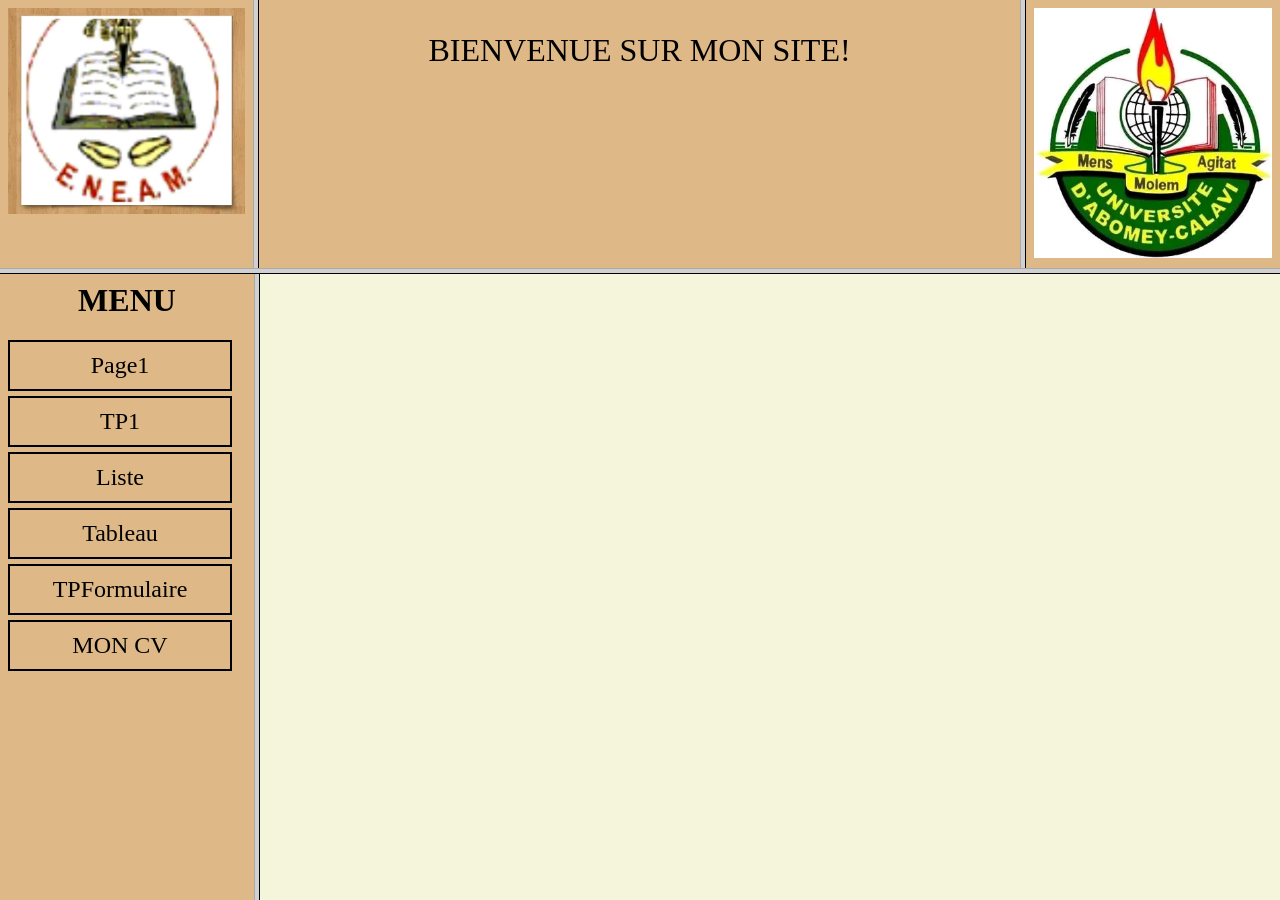
<file: index.html>
<html>
    <head>
    </head>
    <frameset rows="30%,70%">
       <frameset cols="20%,60%,20%">
         <frame src="pg4.html" style="background-color: burlywood;"/>
         <frame src="pg2.html" style="background-color: burlywood;"/>
         <frame src="pg3.html" style="background-color: burlywood;"/>
       </frameset>
        <frameset cols="20%,80%">
            <frame src="menu.html" style="background-color: burlywood"/>
            <frame id="F3" name="F3" style="background-color: #F5F5DC;"/>
        </frameset>
    </frameset>
</html>
</file>
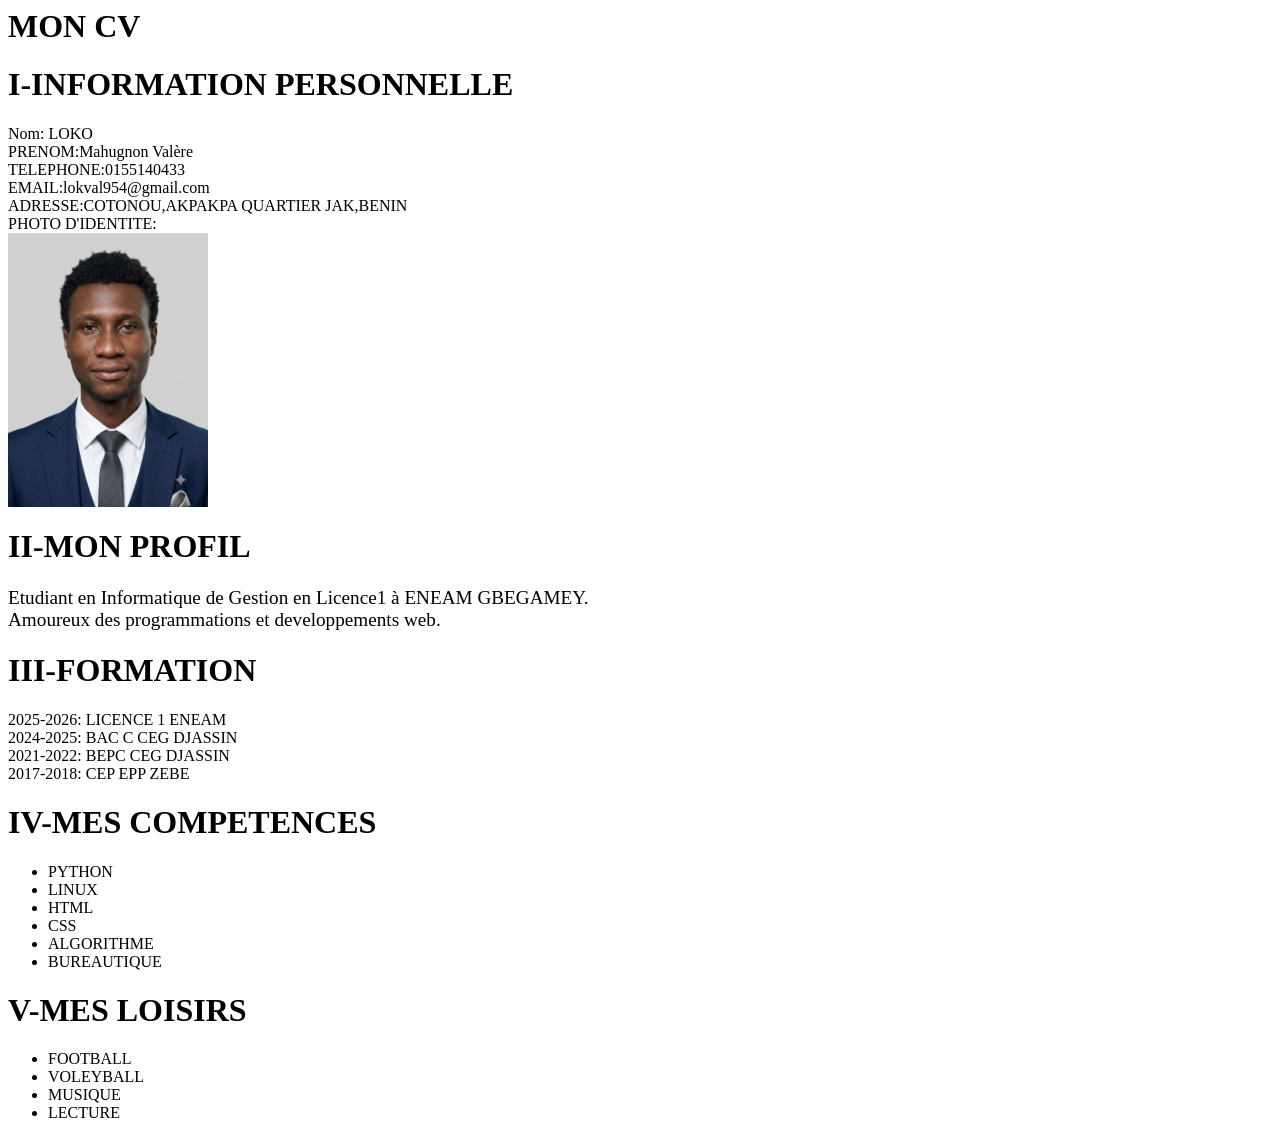
<file: cv.html>
<html>
    <head>
        <h1>MON CV</h1>
        <style>
            img{width: 200px;;}
        </style>
    </head>
    <body>
        <h1>I-INFORMATION PERSONNELLE</h1>
        <p>
            Nom: LOKO <br/>
            PRENOM:Mahugnon Valère <br/>
            TELEPHONE:0155140433 <br/>
            EMAIL:lokval954@gmail.com <br/>
            ADRESSE:COTONOU,AKPAKPA QUARTIER JAK,BENIN <br/>
            PHOTO D'IDENTITE: <br/>
            <img src="valboy.png" alt="Valère">
        </p>
        <h1>II-MON PROFIL</h1>
        <P style="font-size: larger;">Etudiant en Informatique de Gestion en Licence1 à ENEAM GBEGAMEY. <br/>
           Amoureux des programmations et developpements web.</P>
        <h1>III-FORMATION</h1>
        <P>2025-2026: LICENCE 1 ENEAM <br/>
            2024-2025: BAC C CEG DJASSIN <br/>
            2021-2022: BEPC CEG DJASSIN <br/>
            2017-2018: CEP  EPP ZEBE  <br/>
        </P>
        <h1>IV-MES COMPETENCES</h1>
        <ul>
            <li>PYTHON</li>
            <li>LINUX</li>
            <li>HTML</li>
            <li>CSS</li>
            <li>ALGORITHME</li>
            <li>BUREAUTIQUE</li>
        </ul>
          <h1>V-MES LOISIRS</h1>
          <ul>
            <li>FOOTBALL</li>
            <li>VOLEYBALL</li>
            <li>MUSIQUE</li>
            <li>LECTURE</li>
        </ul>
    </body>
</html>
</file>
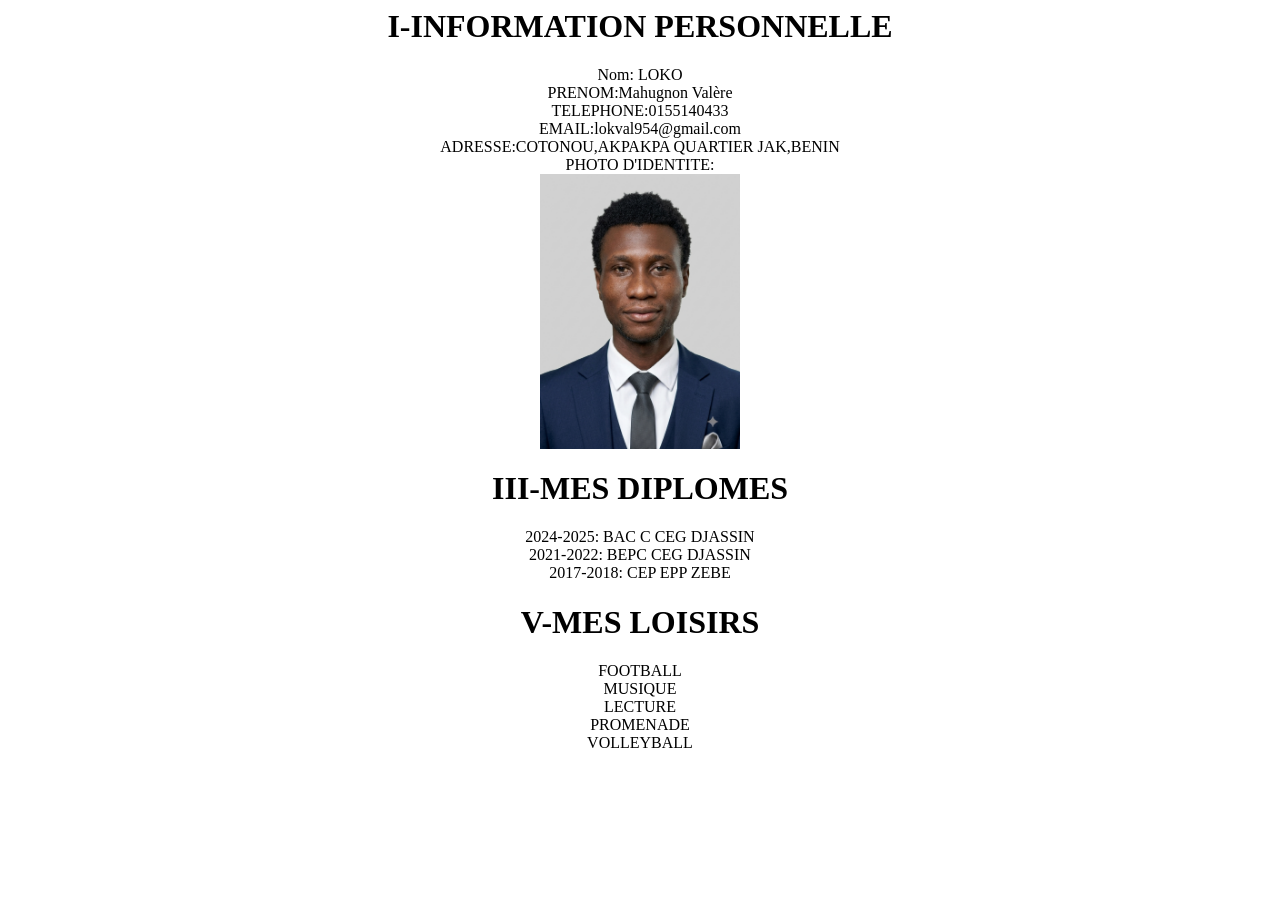
<file: CV2.html>
<html>
    <head>
        <style>
            h1,p{text-align: center;}
            img{width: 200px;;}
        </style>
    </head>
    <body>
            <h1>I-INFORMATION PERSONNELLE</h1>
        <p>
            Nom: LOKO <br/>
            PRENOM:Mahugnon Valère <br/>
            TELEPHONE:0155140433 <br/>
            EMAIL:lokval954@gmail.com <br/>
            ADRESSE:COTONOU,AKPAKPA QUARTIER JAK,BENIN <br/>
            PHOTO D'IDENTITE: <br/>
             <img src="valboy.png" alt="Valère">
        </p>
        <h1>III-MES DIPLOMES</h1>
        <p>
            2024-2025: BAC C CEG DJASSIN <br/>
            2021-2022: BEPC CEG DJASSIN <br/>
            2017-2018: CEP  EPP ZEBE  <br/>
        </p>
               <h1>V-MES LOISIRS</h1>
               <p>
                FOOTBALL <br>
                MUSIQUE <br>
                LECTURE <br>
                PROMENADE <br>
                VOLLEYBALL
               </p>
    </body>
</html>
</file>
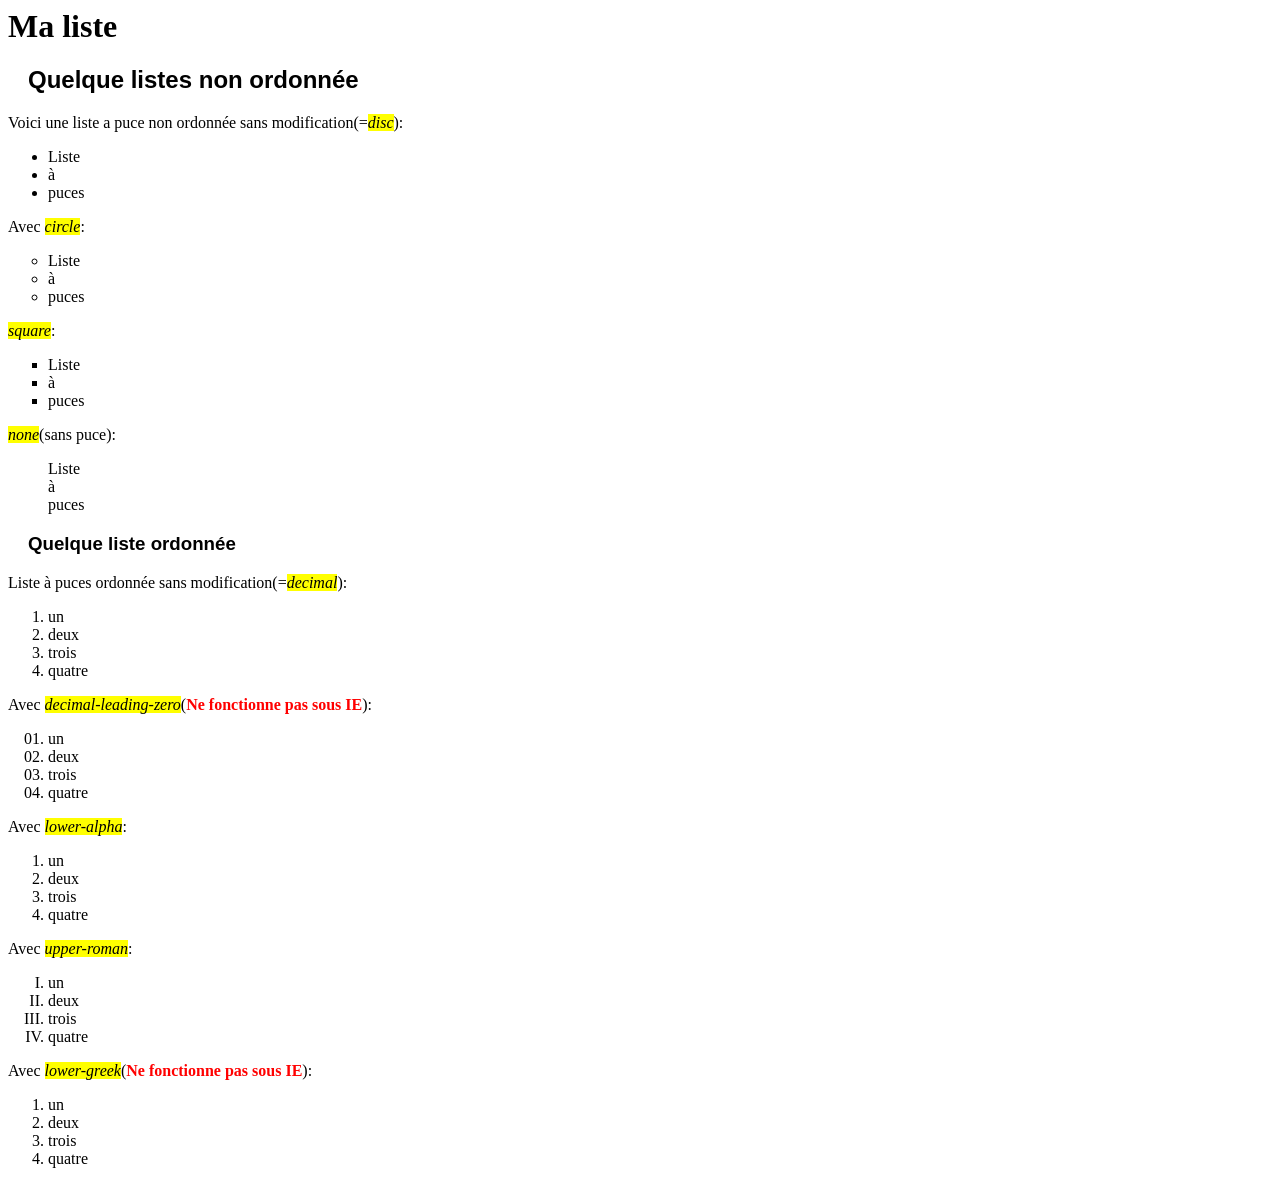
<file: liste.html>
<html>
    <head>
        <h1>Ma liste</h1>
        <link rel="stylesheet" href="liste.css">
    </head>
    <body>
        <h2>Quelque listes non ordonnée</h2>
        <p>Voici une liste a puce non ordonnée sans modification(=<em>disc</em>):</p>
        <ul>
            <li>Liste</li>
            <li>à</li>
            <li>puces</li>
        </ul>
        <p>Avec <em>circle</em>:</p>
        <ul class="cercle">
            <li>Liste</li>
            <li>à</li>
            <li>puces</li>
        </ul>
        <p><em>square</em>:</p>
        <ul class="carré">
            <li>Liste</li>
            <li>à</li>
            <li>puces</li>
        </ul>
        <p><em>none</em>(sans puce):</p>
        <ul class="rien">
            <li>Liste</li>
            <li>à</li>
            <li>puces</li>
        </ul>
        <h3>Quelque liste ordonnée</h3>
        <p>Liste à puces ordonnée sans modification(=<em>decimal</em>):</p>
        <ol>
            <li>un</li>
            <li>deux</li>
            <li>trois</li>
            <li>quatre</li>
        </ol>
        <p>Avec <em>decimal-leading-zero</em>(<strong>Ne fonctionne pas sous IE</strong>):</p>
        <ol class="commence_a_zero">
             <li>un</li>
            <li>deux</li>
            <li>trois</li>
            <li>quatre</li>
        </ol>
        <p>Avec <em>lower-alpha</em>:</p>
        <ol class="lettre minuscules">
            <li>un</li>
            <li>deux</li>
            <li>trois</li>
            <li>quatre</li> 
        </ol>
        <p>Avec <em>upper-roman</em>:</p>
        <ol class="chiffre_romains">
             <li>un</li>
            <li>deux</li>
            <li>trois</li>
            <li>quatre</li>
        </ol>
        <p>Avec <em>lower-greek</em>(<strong>Ne fonctionne pas sous IE</strong>):</p>
        <ol class="lettres_grecques">
             <li>un</li>
            <li>deux</li>
            <li>trois</li>
            <li>quatre</li>
        </ol>
    </body>
</html>
</file>
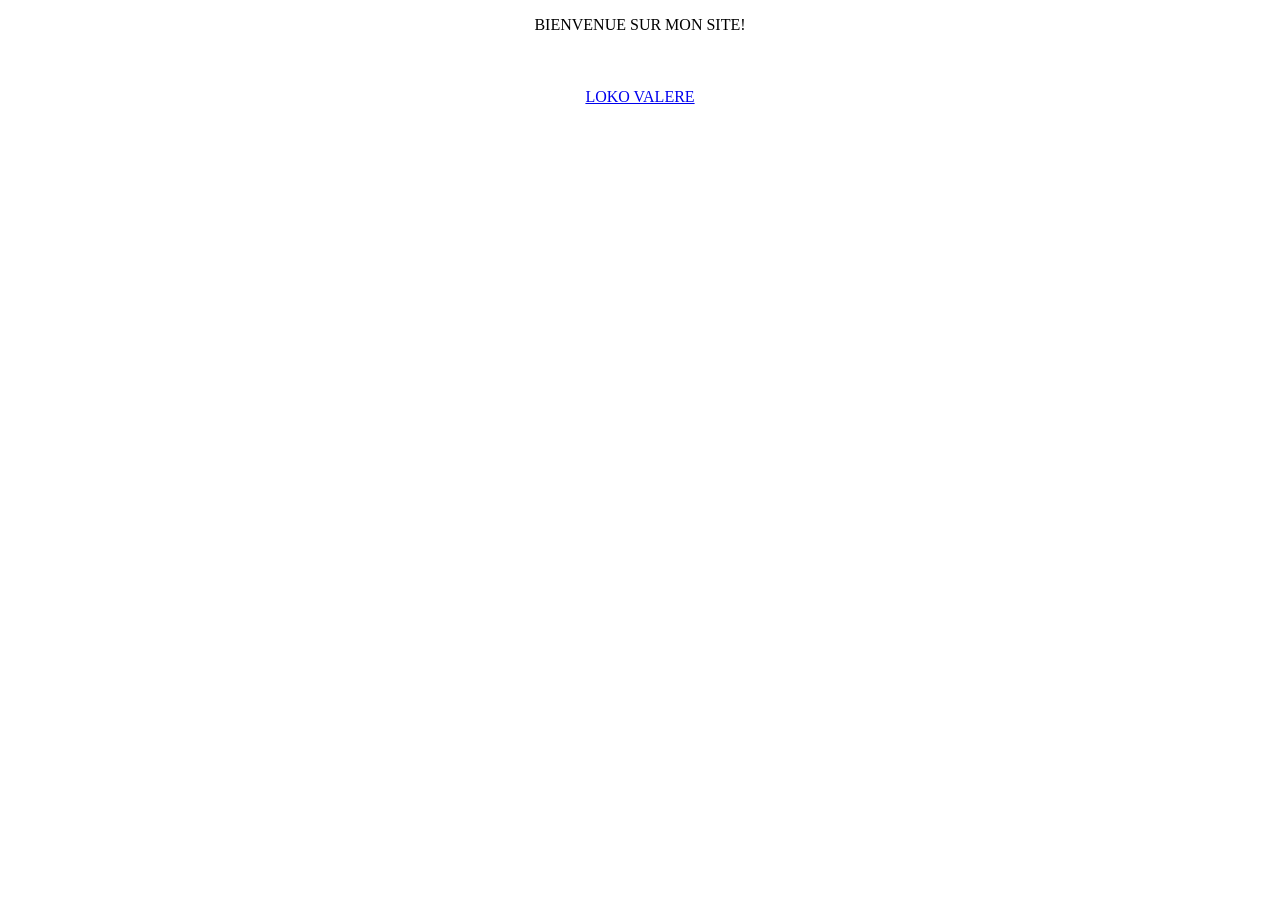
<file: LOG.html>
<!DOCTYPE html>
<html lang="en">
<head>
    <meta charset="UTF-8">
    <meta name="viewport" content="width=device-width, initial-scale=1.0">
    <title>Document</title>
</head>
<body>
    <p style="color: black;text-align:center;">BIENVENUE SUR MON SITE! <br><br><br><br>
        <a href="lois.html" target="F4">LOKO VALERE</a></p>
</body>
</html>
</file>
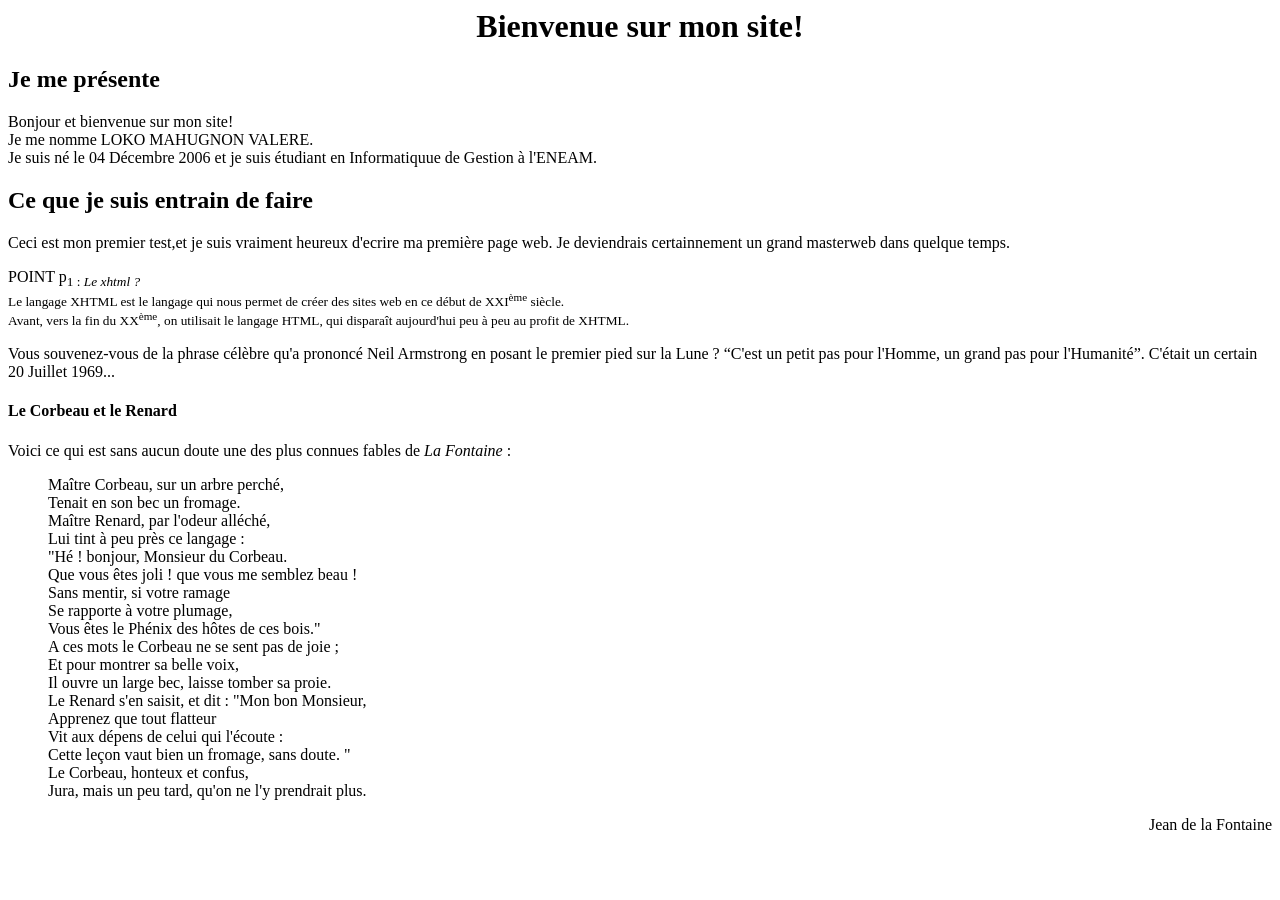
<file: pg1.html>
<html>
    <head>
        <h1 style="text-align: center;">Bienvenue sur mon site!</h1>
    </head>
    <body>
        <h2>Je me présente</h2>
        <p>Bonjour et bienvenue sur mon site!<br/> Je me nomme LOKO MAHUGNON VALERE.<br/> Je suis né le 04 Décembre 2006 et je suis étudiant en Informatiquue de Gestion à l'ENEAM.</p>
            <h2>Ce que je suis entrain de faire</h2>
        <p>Ceci est mon premier test,et je suis vraiment heureux d'ecrire ma première page web.
            Je deviendrais certainnement un grand masterweb dans quelque temps.
        </p>
        <p>
         POINT p<sub>1</sup> : <em> Le xhtml ?</em><br />
          Le langage XHTML est le langage qui nous permet de créer des sites web en ce début de
          XXI<sup>ème</sup> siècle.<br />
            Avant, vers la fin du XX<sup>ème</sup>, on utilisait le langage HTML, qui disparaît aujourd'hui peu à 
            peu au profit de XHTML.
 <p>Vous souvenez-vous de la phrase célèbre qu'a prononcé Neil Armstrong en posant le premier pied
sur la Lune ? <q>C'est un petit pas pour l'Homme, un grand pas pour l'Humanité</q>. C'était un certain
20 Juillet 1969...</p>
<h4>Le Corbeau et le Renard</h4>
<p>Voici ce qui est sans aucun doute une des plus connues fables de <em>La Fontaine</em>
:</p>
<blockquote>
<p>
Maître Corbeau, sur un arbre perché,<br /> 
Tenait en son bec un fromage.<br />
Maître Renard, par l'odeur alléché,<br />
Lui tint à peu près ce langage :<br />
"Hé ! bonjour, Monsieur du Corbeau.<br />
Que vous êtes joli ! que vous me semblez beau !<br /> 
Sans mentir, si votre ramage<br />
Se rapporte à votre plumage,<br />
Vous êtes le Phénix des hôtes de ces bois."<br />
A ces mots le Corbeau ne se sent pas de joie ;<br /> 
Et pour montrer sa belle voix,<br />
Il ouvre un large bec, laisse tomber sa proie.<br />
Le Renard s'en saisit, et dit : "Mon bon Monsieur,<br /> 
Apprenez que tout flatteur<br />
Vit aux dépens de celui qui l'écoute :<br />
Cette leçon vaut bien un fromage, sans doute. "<br /> 
Le Corbeau, honteux et confus,<br />
Jura, mais un peu tard, qu'on ne l'y prendrait plus.
</p>
</blockquote>
<p style="text-align:right;margin: bottom 100px;">Jean de la Fontaine

</p>
    </body>
</html>
</file>
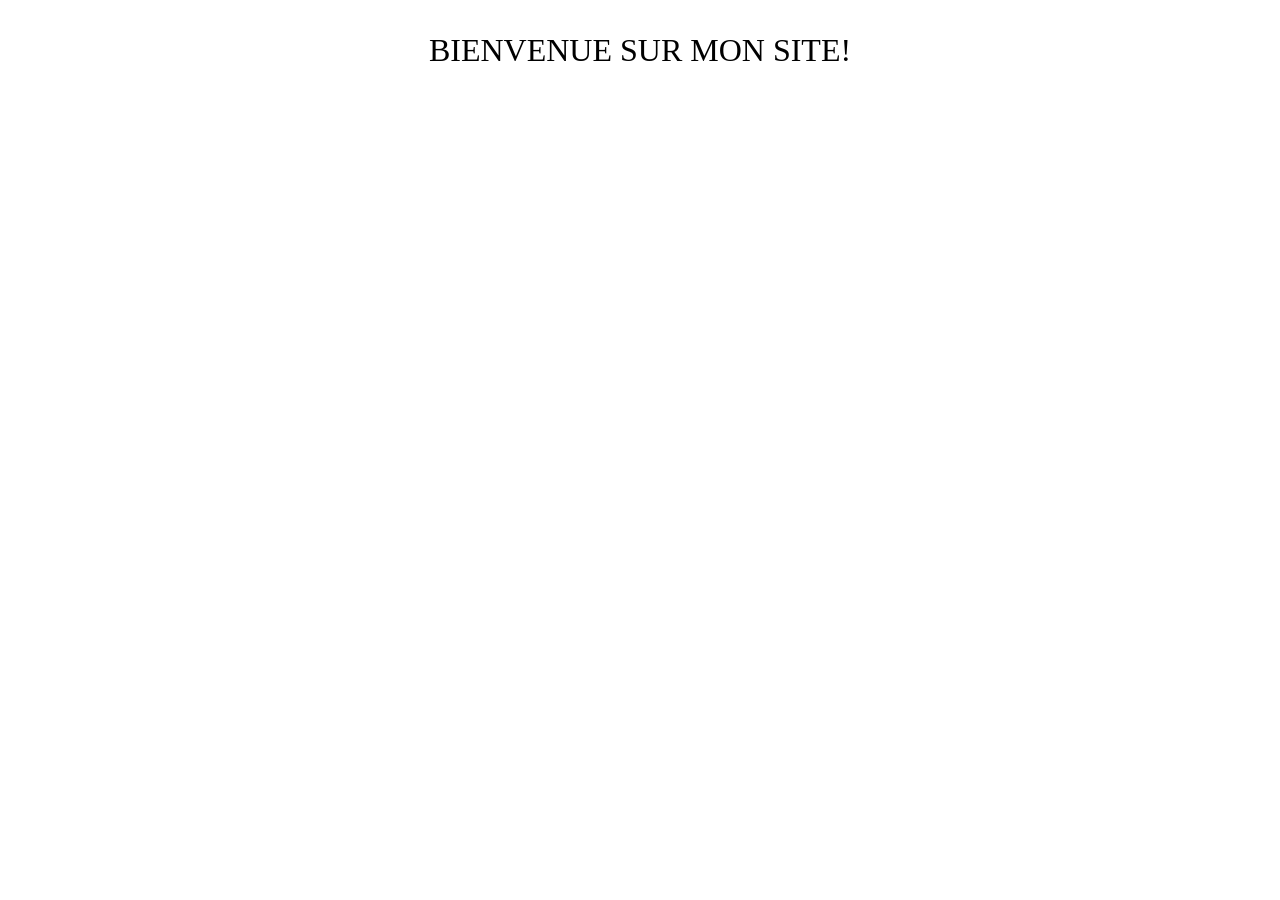
<file: pg2.html>
<!DOCTYPE html>
<html lang="en">
<head>
    <meta charset="UTF-8">
    <meta name="viewport" content="width=device-width, initial-scale=1.0">
    <title>Document</title>
</head>
<body>
    <p style="color: black;text-align:center;font-size:xx-large;">BIENVENUE SUR MON SITE!</p>
</body>
</html>
</file>
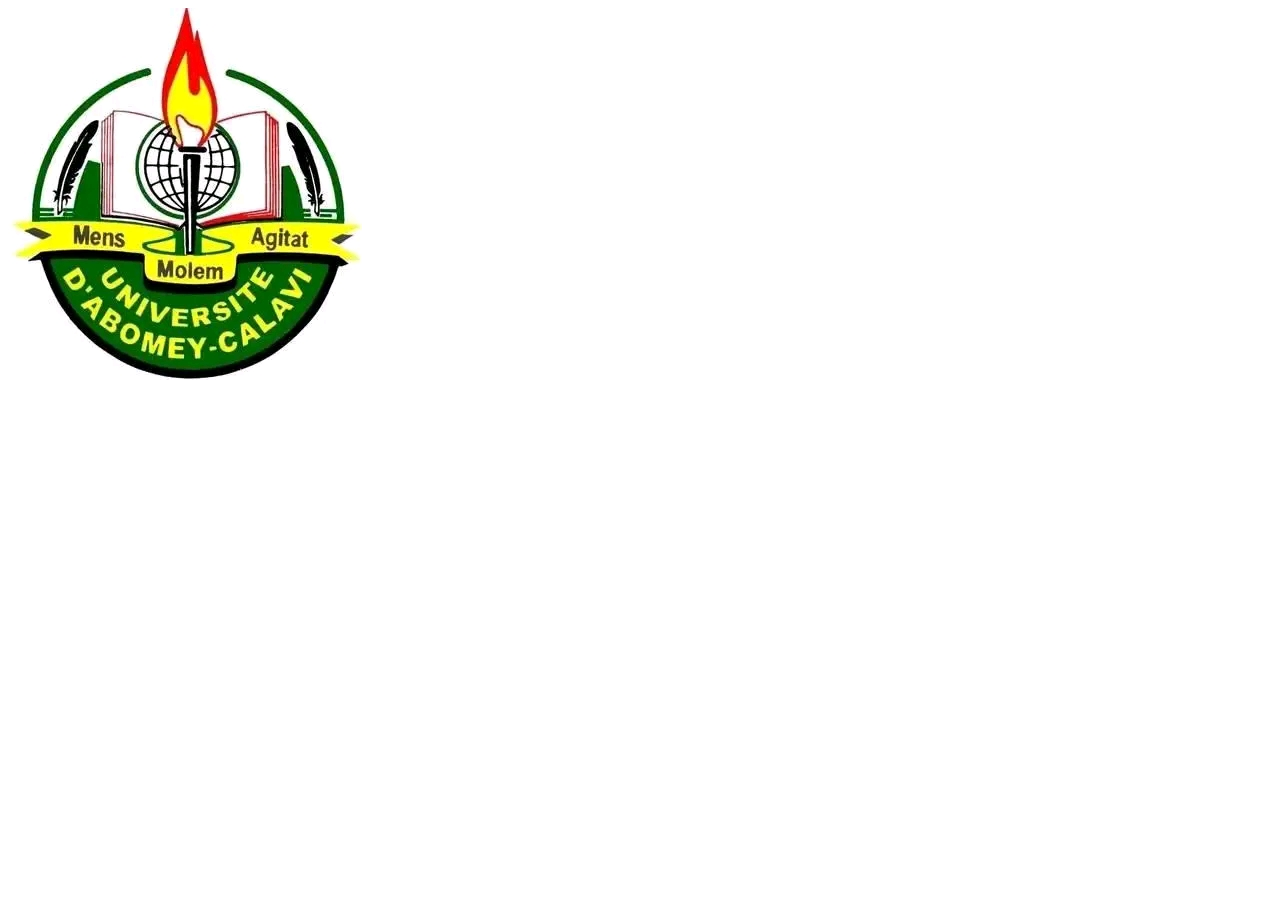
<file: pg3.html>
<!DOCTYPE html>
<html lang="en">
<head>
    <meta charset="UTF-8">
    <meta name="viewport" content="width=device-width, initial-scale=1.0">
    <title>Document</title>
</head>
<body>
    <img src="eneam.jpg" alt="logo" style="max-width:100%;height:auto;display:block;">
</body>
</html>
</file>
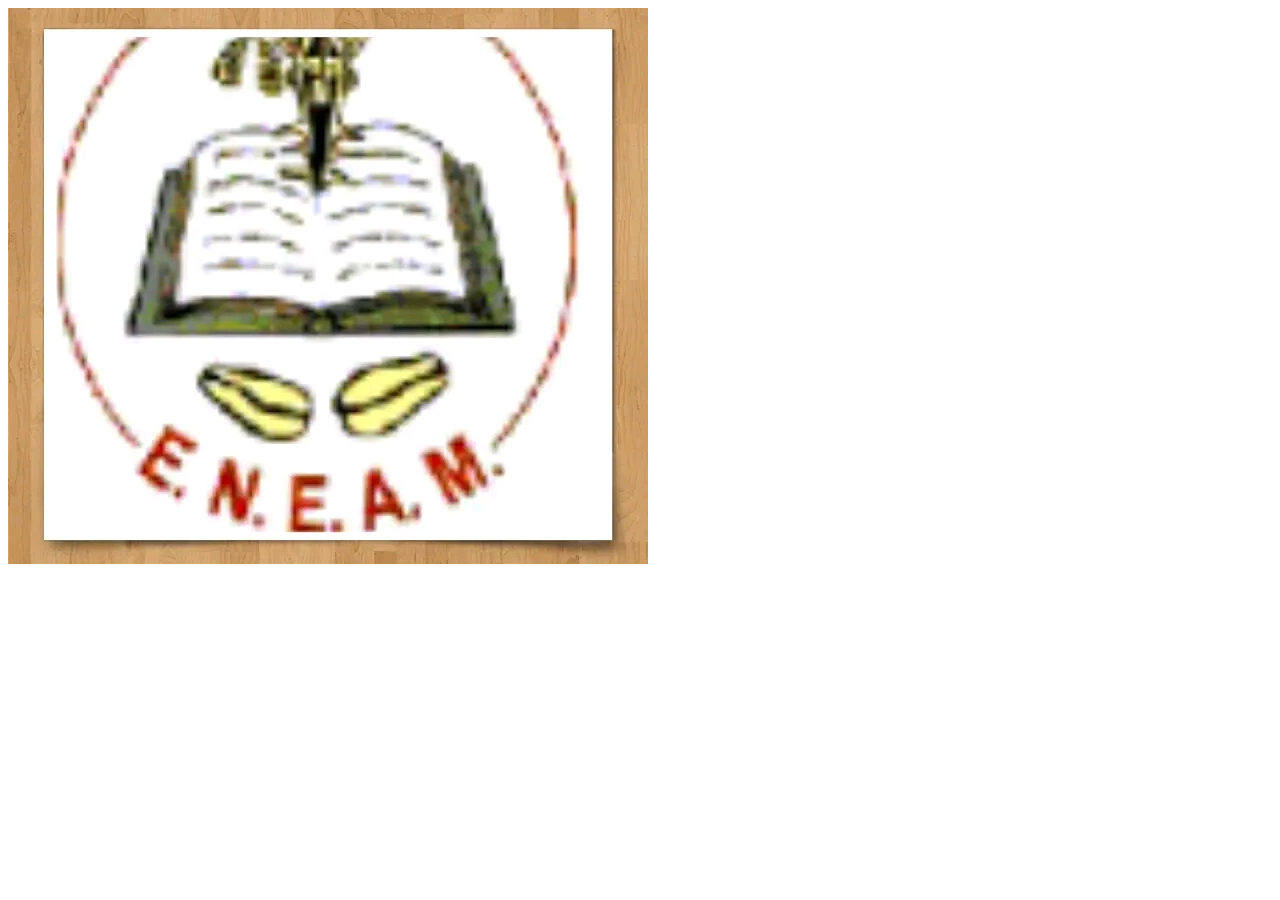
<file: pg4.html>
<!DOCTYPE html>
<html lang="en">
<head>
    <meta charset="UTF-8">
    <meta name="viewport" content="width=device-width, initial-scale=1.0">
    <title>Document</title>
</head>
<body>
    <img src="uac.jpg" alt="logo eneam" style="max-width:100%;height:auto;display:block;">
</body>
</html>
</file>
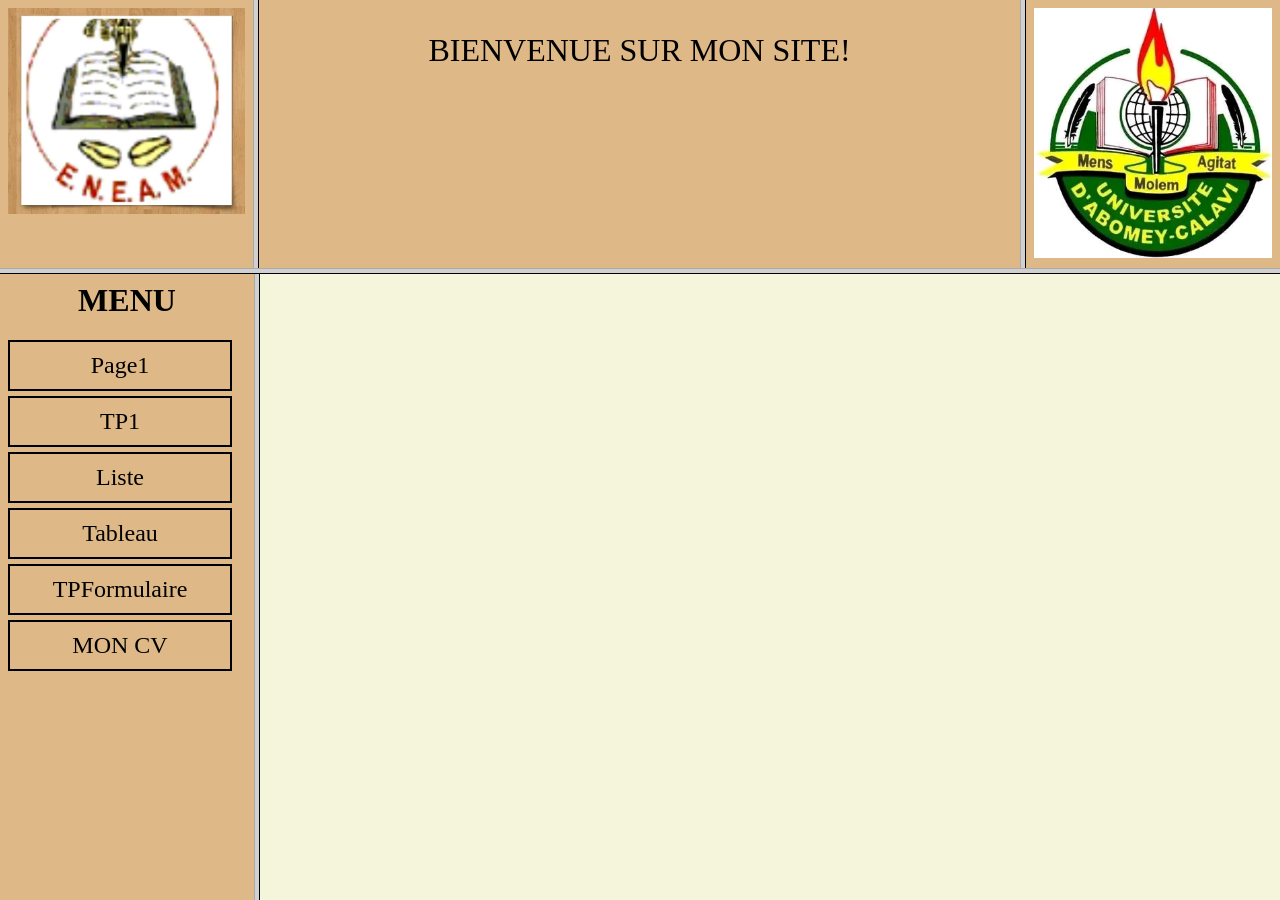
<file: site.html>
<html>
    <head>
    </head>
    <frameset rows="30%,70%">
       <frameset cols="20%,60%,20%">
         <frame src="pg4.html" style="background-color: burlywood;"/>
         <frame src="pg2.html" style="background-color: burlywood;"/>
         <frame src="pg3.html" style="background-color: burlywood;"/>
       </frameset>
        <frameset cols="20%,80%">
            <frame src="menu.html" style="background-color: burlywood"/>
            <frame id="F3" name="F3" style="background-color: #F5F5DC;"/>
        </frameset>
    </frameset>
</html>
</file>
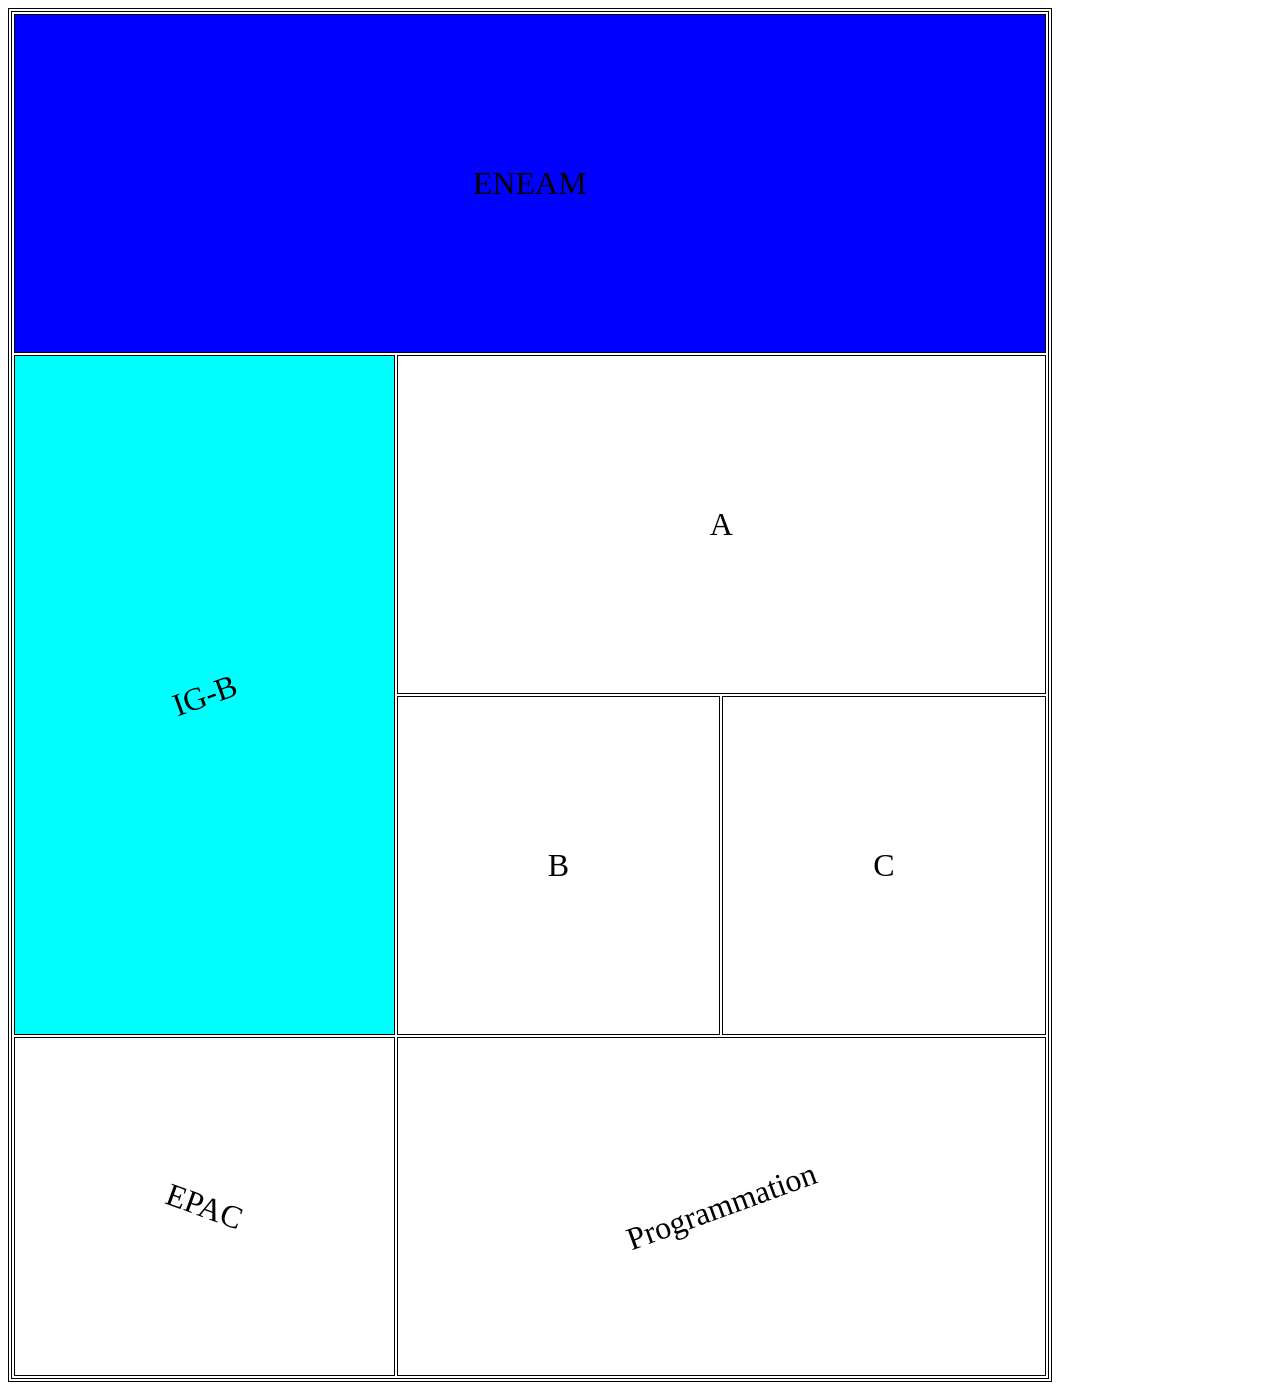
<file: TPTAB.html>
<html>
    <head>
        <link rel="stylesheet" href="TPTAB.css">
    </head>
    <body>
        <table>
            <tr>
                <td colspan="3" class="font1" style="font-size: xx-large;">ENEAM</td>
            </tr>
            <tr>
                <td rowspan="2" class="font2" style="font-size: xx-large
                ;"><span class="dg">IG-B</span></td>
                   <td colspan="2" style="font-size: xx-large;"><span class="vl">A</span></td>
            </tr>
            <tr>
                <td style="font-size: xx-large;"><span >B</span></td>
                <td style="font-size: xx-large
                ;"><span>C</span></td>
            </tr>
            <tr>
                <td><span class="diagonal" style="font-size: xx-large;">EPAC</span></td>
                <td colspan="2"><span class="dg" style="font-size: xx-large;">Programmation</span></td>
            </tr>

        </table>
    </body>
</html>
</file>
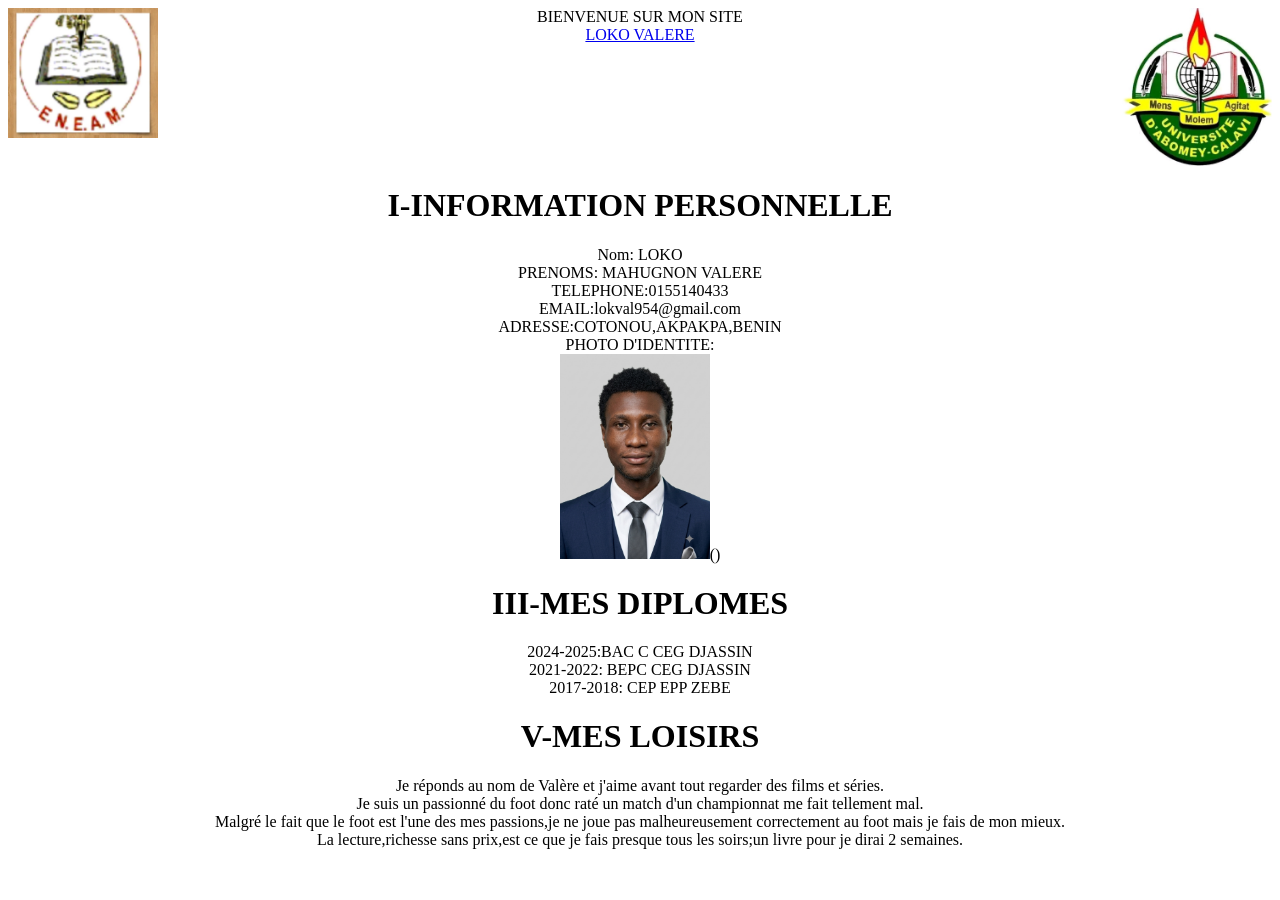
<file: WEB.html>
<html>
<head>
<style>
  h1,p{text-align: center;}
</style>
  </head>
  <body>
    <a href="http://www.eneam.uac.bj"><img src="eneam.jpg" style="float: right;width: 150px;"> </a>
    <a href="http://www.uac.bj"><img src="uac.jpg" style="float: left;width: 150px;"></a>
      <p style="text-align: center;">BIENVENUE SUR MON SITE <br/>
       <a href="#x">LOKO VALERE</a>
      </p>
      <br style="clear: both;">
                <h1>I-INFORMATION PERSONNELLE</h1>
        <p>
            Nom: LOKO <br/>
            PRENOMS: MAHUGNON VALERE <br/>
            TELEPHONE:0155140433 <br/>
            EMAIL:lokval954@gmail.com <br/>
            ADRESSE:COTONOU,AKPAKPA,BENIN <br/>
            PHOTO D'IDENTITE: <br/>
            <a href="TP1.html"><img src="valboy.png" alt="VALERE" style="width: 150px;"></a>()
        </p>
        <h1>III-MES DIPLOMES</h1>
        <P>
            2024-2025:BAC C CEG DJASSIN <br/>
            2021-2022: BEPC CEG DJASSIN <br/>
            2017-2018: CEP  EPP ZEBE  <br/>
        </P>
               <h1>V-MES LOISIRS</h1>
               <p id="x">Je réponds au nom de Valère et j'aime avant tout regarder des films et séries. <br>
                Je suis un passionné du foot donc raté un match d'un championnat me fait tellement mal. <br>
                Malgré le fait que le foot est l'une des mes passions,je ne joue pas malheureusement correctement au foot mais je fais de mon mieux. <br>
                La lecture,richesse sans prix,est ce que je fais presque tous les soirs;un livre pour je dirai 2 semaines.
               </p>
  </body>
</html>
</file>
<file: liste.css>
/* Listes à puces non ordonnées */
.cercle{list-style-type: circle;}
.carré{list-style-type: square;}
.rien{list-style-type: none;}
/* Listes à puces ordonnées */
.commence_a_zero{list-style-type: decimal-leading-zero;}
.lettres_minuscules{list-style-type: lower-alpha;}
.chiffre_romains{list-style-type: upper-roman;}
.lettres_grecque{list-style-type: lower-greek;}
/* Quelques styles supplémentairesjuste pour la présentation
En plus ça vous fait quelques rappels;o) */
h2,h3{text-indent: 20px;font-family: arial,Verdana,"Times New Roman",serif;}
em{background-color: yellow;}
strong{color: red;}
</file>
<file: TPTAB.css>
td{border:1px solid black; padding: 150px;border-collapse:collapse ;}
table{border:4px double ; text-align: center }
.font1{background-color: blue;}
.font2{background-color: aqua;}
.diagonal{transform: rotate(20deg);display:inline-block}
.dg{transform: rotate(-20deg);display: inline-block;}
</file>
